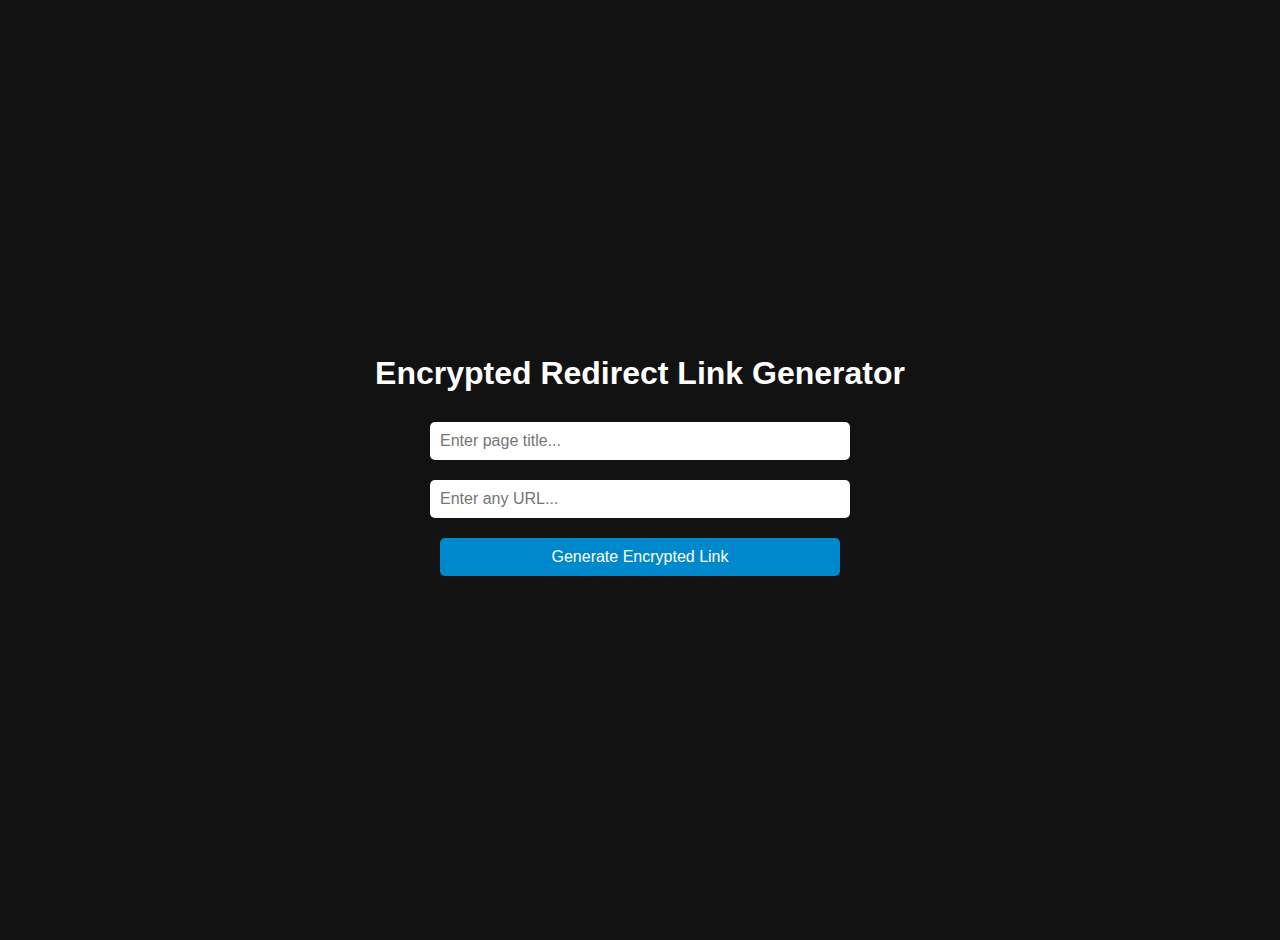
<file: maker/index.html>
<!DOCTYPE html>
<html lang="en">
<head>
  <meta charset="UTF-8" />
  <meta name="viewport" content="width=device-width, initial-scale=1.0"/>
  <title>Encrypted Redirect Link Generator</title>
  <style>
    body {
      font-family: Arial, sans-serif;
      background: #121212;
      color: #fff;
      display: flex;
      flex-direction: column;
      align-items: center;
      justify-content: center;
      height: 100vh;
      margin: 0;
      padding: 20px;
    }

    h1 {
      margin-bottom: 20px;
      text-align: center;
    }

    input, button {
      padding: 10px;
      margin: 10px 0;
      border-radius: 5px;
      border: none;
      width: 100%;
      max-width: 400px;
    }

    input {
      font-size: 16px;
    }

    button {
      background-color: #0088cc;
      color: #fff;
      cursor: pointer;
      font-size: 16px;
    }

    #output {
      margin-top: 20px;
      font-size: 16px;
      word-break: break-word;
      text-align: center;
    }

    #copyButton {
      margin-top: 10px;
      display: none;
      background-color: #00cc66;
    }

    a {
      color: #00ffcc;
    }
  </style>
</head>
<body>

  <h1>Encrypted Redirect Link Generator</h1>

  <input type="text" id="titleInput" placeholder="Enter page title..." />
  <input type="text" id="urlInput" placeholder="Enter any URL..." />
  <button onclick="generateLink()">Generate Encrypted Link</button>

  <div id="output"></div>
  <button id="copyButton" onclick="copyToClipboard()">Copy URL</button>

  <script>
    function base64EncodeUnicode(str) {
      return btoa(encodeURIComponent(str).replace(/%([0-9A-F]{2})/g,
        function(match, p1) {
          return String.fromCharCode('0x' + p1);
        }));
    }

    function generateLink() {
      const title = document.getElementById("titleInput").value.trim();
      const url = document.getElementById("urlInput").value.trim();

      if (!title || !url) {
        alert("Please enter both title and URL.");
        return;
      }

      const encryptedTitle = base64EncodeUnicode(title);
      const encryptedUrl = base64EncodeUnicode(url);

      const redirectLink = `https://viralx6969.blogspot.com/p/redirector.html?link=${encryptedUrl}&title=${encryptedTitle}`;

      // Now call the function to shorten the URL
      shortenUrl(redirectLink);
    }

    function shortenUrl(longUrl) {
      const apiToken = 'Cg40u1KYh0EbhbbhvexIOcuvoGV4byt6bS4wL2PIeMZCN7bI3MzOsNhaYJUX';
      const payload = {
        url: longUrl,
        domain: "tinyurl.com",
        alias: "",
        tags: "",
        expires_at: "",
        description: "Encrypted Redirect Link"
      };

      fetch(`https://api.tinyurl.com/create?api_token=${apiToken}`, {
        method: 'POST',
        headers: {
          'Accept': 'application/json',
          'Content-Type': 'application/json',
        },
        body: JSON.stringify(payload),
      })
      .then(response => response.json())
      .then(data => {
        if (data.code === 0) {
          const tinyUrl = data.data.tiny_url;
          document.getElementById("output").innerHTML = `
            <a href="${tinyUrl}" target="_blank">${tinyUrl}</a>
          `;
          document.getElementById("copyButton").style.display = "inline-block";
        } else {
          console.error('Error creating TinyURL:', data.errors);
        }
      })
      .catch(error => {
        console.error('Error with fetch request:', error);
      });
    }

    function copyToClipboard() {
      const linkText = document.getElementById("output").textContent.trim();
      navigator.clipboard.writeText(linkText).then(() => {
        const btn = document.getElementById("copyButton");
        btn.textContent = "Copied!";
        setTimeout(() => {
          btn.textContent = "Copy URL";
        }, 2000);
      });
    }
  </script>

</body>
</html>
</file>
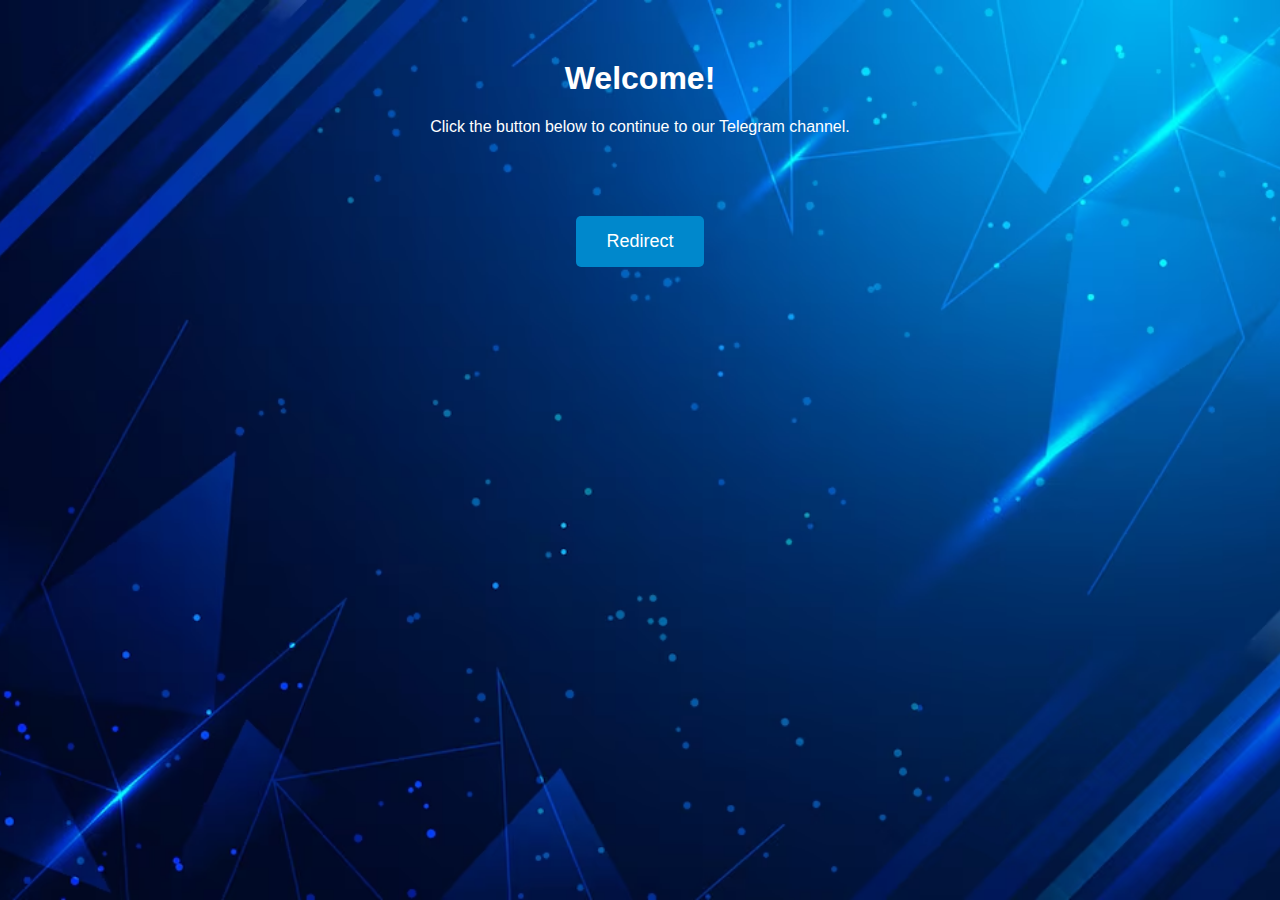
<file: indexfyvk.html>
<!DOCTYPE html>
<html lang="en">
<head>
  <meta charset="UTF-8" />
  <meta name="viewport" content="width=device-width, initial-scale=1.0"/>
  <title>Redirecting to Telegram</title>
  <style>
    body {
      font-family: Arial, sans-serif;
      text-align: center;
      background: url('blue-copy-space-digital-background_23-2148821698.avif') no-repeat center center fixed;
      background-size: cover;
      margin: 0;
      padding: 20px;
      color: white;
    }

    h1 {
      margin-top: 40px;
    }

    #redirectBtn {
      padding: 15px 30px;
      font-size: 18px;
      background-color: #0088cc;
      color: white;
      border: none;
      border-radius: 5px;
      cursor: pointer;
      margin-top: 20px;
    }

    #countdown {
      font-size: 20px;
      margin-top: 20px;
      display: none;
    }

    .progress-container {
      width: 90%;
      max-width: 500px;
      height: 20px;
      background-color: rgba(255, 255, 255, 0.3);
      border-radius: 10px;
      overflow: hidden;
      margin: 20px auto;
      display: none;
    }

    .progress-bar {
      height: 100%;
      width: 0%;
      background-color: #00cc99;
      transition: width 1s linear;
    }

    .ad-container {
      margin: 30px auto;
    }

    .side-ad {
      position: fixed;
      top: 20px;
      right: 10px;
      z-index: 100;
    }

    .bottom-banner {
      margin-top: 50px;
    }

    .wide-banner {
      margin: 30px auto;
      display: flex;
      justify-content: center;
    }

    @media (max-width: 768px) {
      .side-ad {
        display: none;
      }

      .wide-banner iframe,
      .bottom-banner iframe {
        width: 90% !important;
        height: auto !important;
      }
    }
  </style>
</head>
<body>

  <h1>Welcome!</h1>
  <p>Click the button below to continue to our Telegram channel.</p>

  <!-- Native Banner Ad -->
  <script async="async" data-cfasync="false" src="//pl26413333.profitableratecpm.com/b920ded188db20c2cacaa2c67047a6b1/invoke.js"></script>
  <div id="container-b920ded188db20c2cacaa2c67047a6b1"></div>

  <!-- 728x90 Banner Ad -->
  <div class="wide-banner">
    <script type="text/javascript">
      atOptions = {
        'key' : 'f831d8c2f238a3eefd43e0c5a7a38dbe',
        'format' : 'iframe',
        'height' : 90,
        'width' : 728,
        'params' : {}
      };
    </script>
    <script type="text/javascript" src="//ushermassacrecranny.com/f831d8c2f238a3eefd43e0c5a7a38dbe/invoke.js"></script>
  </div>

  <!-- Redirect Button -->
  <button id="redirectBtn">Redirect</button>

  <!-- Countdown Text -->
  <div id="countdown">Redirecting in <span id="timer">10</span> seconds...</div>

  <!-- Progress Bar -->
  <div class="progress-container" id="progressContainer">
    <div class="progress-bar" id="progressBar"></div>
  </div>

  <!-- 160x600 Side Ad -->
  <div class="side-ad">
    <script type="text/javascript">
      atOptions = {
        'key' : 'f0fa917da1a76470a81a73f11e878af7',
        'format' : 'iframe',
        'height' : 600,
        'width' : 160,
        'params' : {}
      };
    </script>
    <script type="text/javascript" src="//www.highperformanceformat.com/f0fa917da1a76470a81a73f11e878af7/invoke.js"></script>
  </div>

  <!-- Popunder Script -->
  <script type="text/javascript" src="//ushermassacrecranny.com/14/b0/cc/14b0cc38e6ddb2d957172517f89ba3af.js"></script>

  <!-- Social Bar Script -->
  <script type="text/javascript" src="//ushermassacrecranny.com/f4/f3/f3/f4f3f3e79a91b85f919446e65635bc3c.js"></script>

  <!-- 468x60 Bottom Banner -->
  <div class="bottom-banner">
    <script type="text/javascript">
      atOptions = {
        'key' : '946e2fcbe62a383a2e22e228522d7fca',
        'format' : 'iframe',
        'height' : 60,
        'width' : 468,
        'params' : {}
      };
    </script>
    <script type="text/javascript" src="//ushermassacrecranny.com/946e2fcbe62a383a2e22e228522d7fca/invoke.js"></script>
  </div>

  <!-- Countdown & Progress Script -->
  <script>
    const btn = document.getElementById('redirectBtn');
    const countdown = document.getElementById('countdown');
    const timer = document.getElementById('timer');
    const progressBar = document.getElementById('progressBar');
    const progressContainer = document.getElementById('progressContainer');

    btn.addEventListener('click', () => {
      btn.style.display = 'none';
      countdown.style.display = 'block';
      progressContainer.style.display = 'block';

      let timeLeft = 10;
      let progress = 0;

      const interval = setInterval(() => {
        timeLeft--;
        progress += 10;
        timer.textContent = timeLeft;
        progressBar.style.width = `${progress}%`;

        if (timeLeft <= 0) {
          clearInterval(interval);
          window.location.href = "https://t.me/roxx6969";
        }
      }, 1000);
    });
  </script>

</body>
</html>
</file>
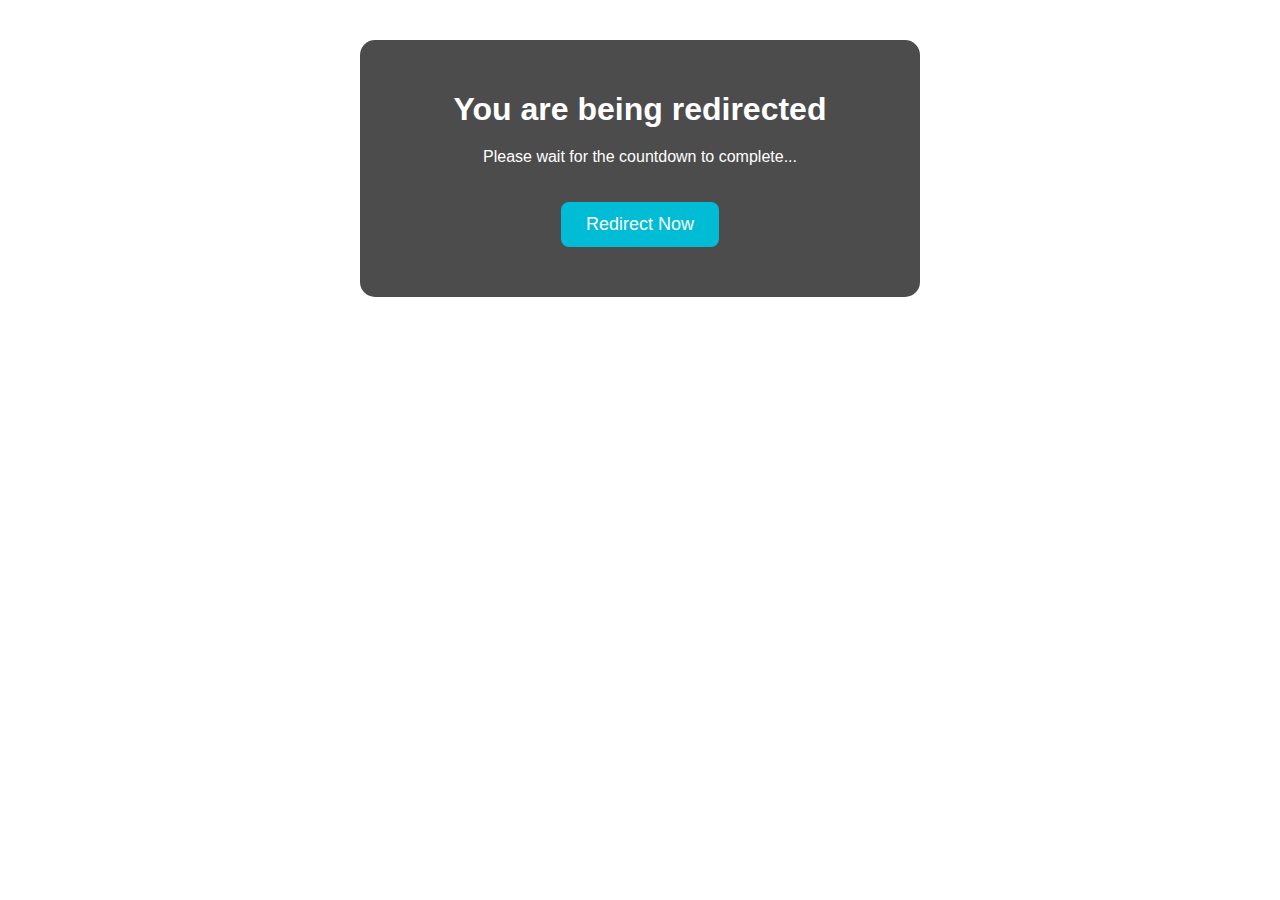
<file: redirect/test.html>
<!DOCTYPE html>
<html lang="en">
<head>
  <meta charset="UTF-8" />
  <meta name="viewport" content="width=device-width, initial-scale=1.0"/>
  <title>Redirecting...</title>
  <style>
    body {
      font-family: Arial, sans-serif;
      background: url('https://images.unsplash.com/photo-1507525428034-b723cf961d3e') no-repeat center center fixed;
      background-size: cover;
      color: #fff;
      text-align: center;
      padding: 40px 20px;
      margin: 0;
    }

    .container {
      background: rgba(0, 0, 0, 0.7);
      padding: 30px;
      border-radius: 15px;
      max-width: 500px;
      margin: 0 auto;
    }

    h1 {
      margin-bottom: 20px;
    }

    button {
      padding: 12px 25px;
      font-size: 18px;
      background-color: #00bcd4;
      border: none;
      border-radius: 8px;
      color: white;
      cursor: pointer;
      margin-top: 20px;
    }

    #countdown {
      font-size: 28px;
      margin-top: 20px;
      display: none;
      animation: pulse 1s infinite;
    }

    @keyframes pulse {
      0% { transform: scale(1); opacity: 1; }
      50% { transform: scale(1.1); opacity: 0.7; }
      100% { transform: scale(1); opacity: 1; }
    }

    #spinner {
      margin: 20px auto;
      display: none;
    }

    .spinner {
      width: 50px;
      height: 50px;
      border: 6px solid rgba(255,255,255,0.2);
      border-top-color: #00bcd4;
      border-radius: 50%;
      animation: spin 1s linear infinite;
      margin: 0 auto;
    }

    @keyframes spin {
      to { transform: rotate(360deg); }
    }

    .ad-container {
      margin: 20px 0;
    }
  </style>
</head>
<body>

  <div class="container">
    <h1>You are being redirected</h1>
    <p>Please wait for the countdown to complete...</p>

    <button onclick="startRedirect()">Redirect Now</button>
    
    <div id="spinner" class="spinner"></div>
    <div id="countdown">Redirecting in <span id="timer">10</span> seconds...</div>

    <!-- Native Banner Ad -->
    <div class="ad-container">
      <script async="async" data-cfasync="false" src="//pl26413333.profitableratecpm.com/b920ded188db20c2cacaa2c67047a6b1/invoke.js"></script>
      <div id="container-b920ded188db20c2cacaa2c67047a6b1"></div>
    </div>
  </div>

  <!-- Other Ads -->
  <!-- 728x90 Banner -->
  <div class="ad-container">
    <script type="text/javascript">
      atOptions = {
        'key' : 'f831d8c2f238a3eefd43e0c5a7a38dbe',
        'format' : 'iframe',
        'height' : 90,
        'width' : 728,
        'params' : {}
      };
    </script>
    <script type="text/javascript" src="//ushermassacrecranny.com/f831d8c2f238a3eefd43e0c5a7a38dbe/invoke.js"></script>
  </div>

  <!-- 468x60 Banner -->
  <div class="ad-container">
    <script type="text/javascript">
      atOptions = {
        'key' : '946e2fcbe62a383a2e22e228522d7fca',
        'format' : 'iframe',
        'height' : 60,
        'width' : 468,
        'params' : {}
      };
    </script>
    <script type="text/javascript" src="//ushermassacrecranny.com/946e2fcbe62a383a2e22e228522d7fca/invoke.js"></script>
  </div>

  <!-- 160x600 Side Ad -->
  <div class="ad-container">
    <script type="text/javascript">
      atOptions = {
        'key' : 'f0fa917da1a76470a81a73f11e878af7',
        'format' : 'iframe',
        'height' : 600,
        'width' : 160,
        'params' : {}
      };
    </script>
    <script type="text/javascript" src="//www.highperformanceformat.com/f0fa917da1a76470a81a73f11e878af7/invoke.js"></script>
  </div>

  <!-- Popunder -->
  <script type='text/javascript' src='//ushermassacrecranny.com/14/b0/cc/14b0cc38e6ddb2d957172517f89ba3af.js'></script>

  <!-- Social Bar -->
  <script type='text/javascript' src='//ushermassacrecranny.com/f4/f3/f3/f4f3f3e79a91b85f919446e65635bc3c.js'></script>

  <script>
    function getQueryParam(param) {
      const urlParams = new URLSearchParams(window.location.search);
      return urlParams.get(param);
    }

    function decodeBase64(str) {
      try {
        return decodeURIComponent(escape(atob(str)));
      } catch (e) {
        return null;
      }
    }

    function startRedirect() {
      const encoded = getQueryParam('link');
      const targetURL = decodeBase64(encoded);

      if (!targetURL) {
        alert("Invalid or missing link.");
        return;
      }

      // Show spinner first
      document.getElementById('spinner').style.display = 'block';

      setTimeout(() => {
        // Hide spinner, show countdown
        document.getElementById('spinner').style.display = 'none';
        document.getElementById('countdown').style.display = 'block';

        let timeLeft = 10;
        const timerEl = document.getElementById('timer');

        const countdown = setInterval(() => {
          timeLeft--;
          timerEl.textContent = timeLeft;
          if (timeLeft <= 0) {
            clearInterval(countdown);
            window.location.href = targetURL;
          }
        }, 1000);
      }, 1000); // Delay before countdown starts
    }
  </script>
</body>
</html>
</file>
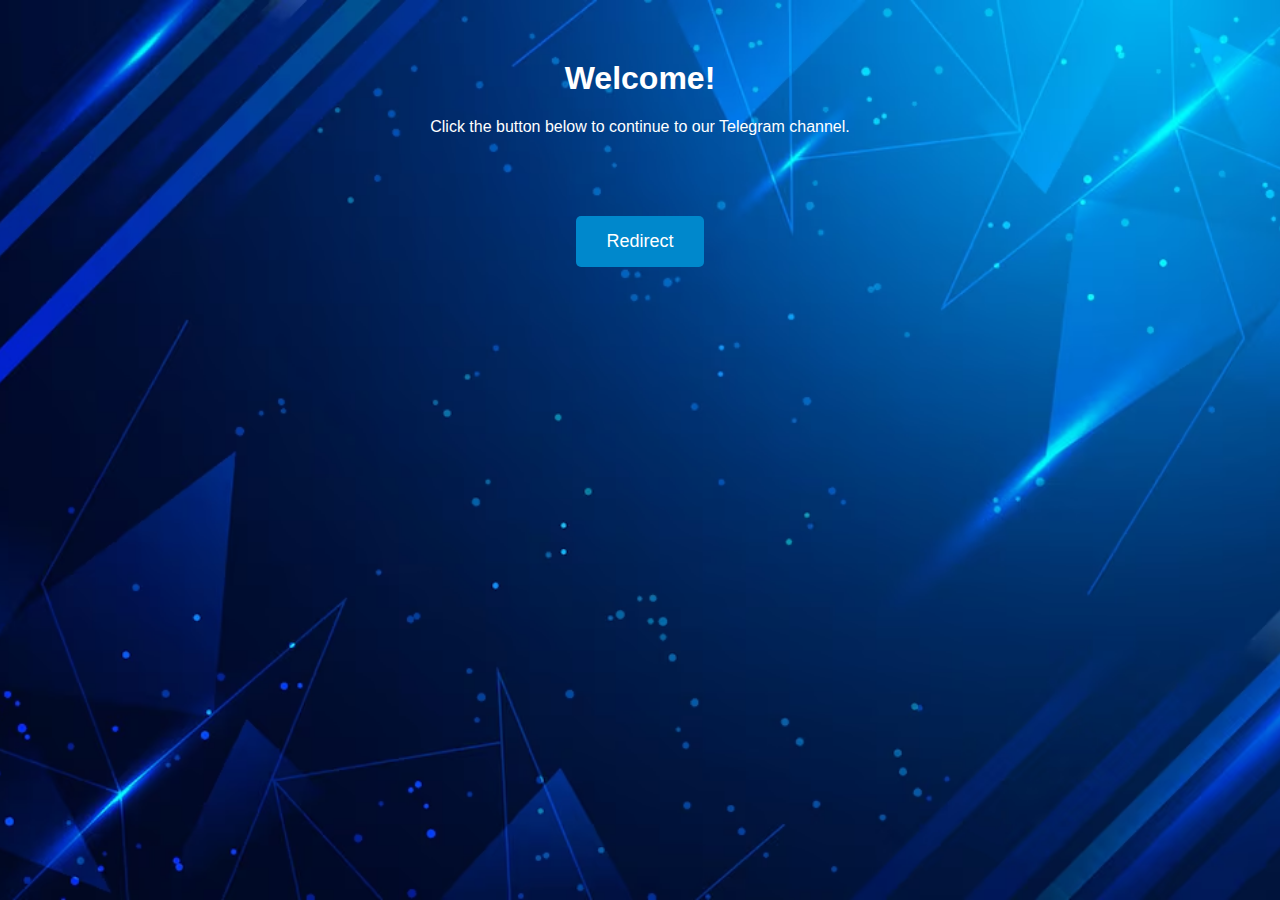
<file: tg/indexgi.html>
<!DOCTYPE html>
<html lang="en">
<head>
  <meta charset="UTF-8" />
  <meta name="viewport" content="width=device-width, initial-scale=1.0"/>
  <title>Redirecting to Telegram</title>
  <style>
    body {
      font-family: Arial, sans-serif;
      text-align: center;
      background: url('blue-copy-space-digital-background_23-2148821698.avif') no-repeat center center fixed;
      background-size: cover;
      margin: 0;
      padding: 20px;
      color: white;
    }

    h1 {
      margin-top: 40px;
    }

    #redirectBtn {
      padding: 15px 30px;
      font-size: 18px;
      background-color: #0088cc;
      color: white;
      border: none;
      border-radius: 5px;
      cursor: pointer;
      margin-top: 20px;
    }

    #countdown {
      font-size: 20px;
      margin-top: 20px;
      display: none;
    }

    .progress-container {
      width: 90%;
      max-width: 500px;
      height: 20px;
      background-color: rgba(255, 255, 255, 0.3);
      border-radius: 10px;
      overflow: hidden;
      margin: 20px auto;
      display: none;
    }

    .progress-bar {
      height: 100%;
      width: 0%;
      background-color: #00cc99;
      transition: width 1s linear;
    }

    .ad-container {
      margin: 30px auto;
    }

    .side-ad {
      position: fixed;
      top: 20px;
      right: 10px;
      z-index: 100;
    }

    .bottom-banner {
      margin-top: 50px;
    }

    .wide-banner {
      margin: 30px auto;
      display: flex;
      justify-content: center;
    }

    @media (max-width: 768px) {
      .side-ad {
        display: none;
      }

      .wide-banner iframe,
      .bottom-banner iframe {
        width: 90% !important;
        height: auto !important;
      }
    }
  </style>
</head>
<body>

  <h1>Welcome!</h1>
  <p>Click the button below to continue to our Telegram channel.</p>

  <!-- Native Banner Ad -->
  <script async="async" data-cfasync="false" src="//pl26413333.profitableratecpm.com/b920ded188db20c2cacaa2c67047a6b1/invoke.js"></script>
  <div id="container-b920ded188db20c2cacaa2c67047a6b1"></div>

  <!-- 728x90 Banner Ad -->
  <div class="wide-banner">
    <script type="text/javascript">
      atOptions = {
        'key' : 'f831d8c2f238a3eefd43e0c5a7a38dbe',
        'format' : 'iframe',
        'height' : 90,
        'width' : 728,
        'params' : {}
      };
    </script>
    <script type="text/javascript" src="//ushermassacrecranny.com/f831d8c2f238a3eefd43e0c5a7a38dbe/invoke.js"></script>
  </div>

  <!-- Redirect Button -->
  <button id="redirectBtn">Redirect</button>

  <!-- Countdown Text -->
  <div id="countdown">Redirecting in <span id="timer">10</span> seconds...</div>

  <!-- Progress Bar -->
  <div class="progress-container" id="progressContainer">
    <div class="progress-bar" id="progressBar"></div>
  </div>

  <!-- 160x600 Side Ad -->
  <div class="side-ad">
    <script type="text/javascript">
      atOptions = {
        'key' : 'f0fa917da1a76470a81a73f11e878af7',
        'format' : 'iframe',
        'height' : 600,
        'width' : 160,
        'params' : {}
      };
    </script>
    <script type="text/javascript" src="//www.highperformanceformat.com/f0fa917da1a76470a81a73f11e878af7/invoke.js"></script>
  </div>

  <!-- Popunder Script -->
  <script type="text/javascript" src="//ushermassacrecranny.com/14/b0/cc/14b0cc38e6ddb2d957172517f89ba3af.js"></script>

  <!-- Social Bar Script -->
  <script type="text/javascript" src="//ushermassacrecranny.com/f4/f3/f3/f4f3f3e79a91b85f919446e65635bc3c.js"></script>

  <!-- 468x60 Bottom Banner -->
  <div class="bottom-banner">
    <script type="text/javascript">
      atOptions = {
        'key' : '946e2fcbe62a383a2e22e228522d7fca',
        'format' : 'iframe',
        'height' : 60,
        'width' : 468,
        'params' : {}
      };
    </script>
    <script type="text/javascript" src="//ushermassacrecranny.com/946e2fcbe62a383a2e22e228522d7fca/invoke.js"></script>
  </div>

  <!-- Countdown & Progress Script -->
  <script>
    const btn = document.getElementById('redirectBtn');
    const countdown = document.getElementById('countdown');
    const timer = document.getElementById('timer');
    const progressBar = document.getElementById('progressBar');
    const progressContainer = document.getElementById('progressContainer');

    btn.addEventListener('click', () => {
      btn.style.display = 'none';
      countdown.style.display = 'block';
      progressContainer.style.display = 'block';

      let timeLeft = 10;
      let progress = 0;

      const interval = setInterval(() => {
        timeLeft--;
        progress += 10;
        timer.textContent = timeLeft;
        progressBar.style.width = `${progress}%`;

        if (timeLeft <= 0) {
          clearInterval(interval);
          window.location.href = "https://t.me/roxx6969";
        }
      }, 1000);
    });
  </script>

</body>
</html>
</file>
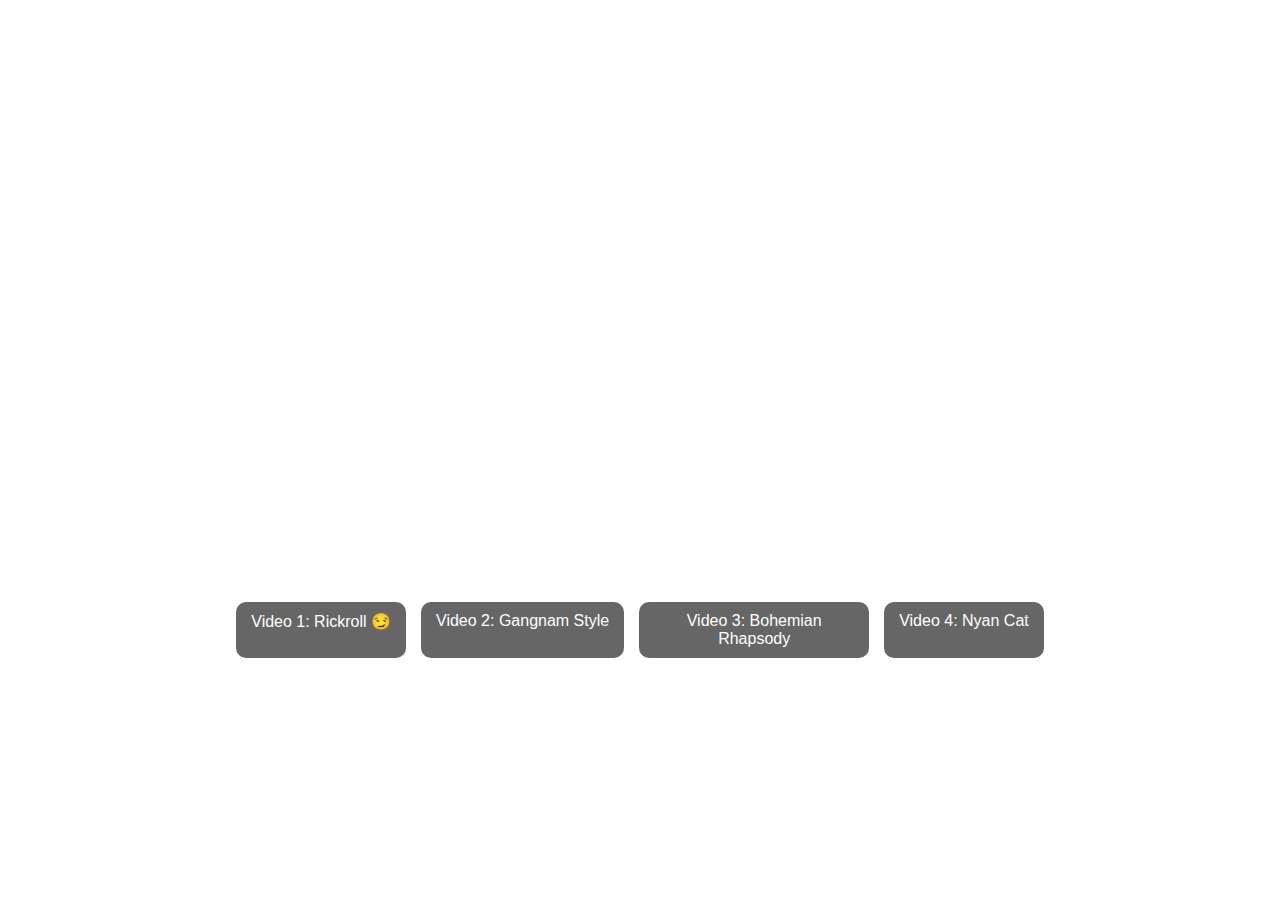
<file: tg/test.html>
<!DOCTYPE html>
<html lang="en">
<head>
  <meta charset="UTF-8" />
  <meta name="viewport" content="width=device-width, initial-scale=1.0"/>
  <title>Watch Videos</title>
  <style>
    body {
      font-family: Arial, sans-serif;
      background: url('https://images.unsplash.com/photo-1507525428034-b723cf961d3e') no-repeat center center fixed;
      background-size: cover;
      color: white;
      margin: 0;
      padding: 20px;
    }

    h1 {
      text-align: center;
    }

    .video-player {
      width: 100%;
      max-width: 800px;
      margin: 20px auto;
      position: relative;
    }

    iframe, video {
      width: 100%;
      height: 450px;
      border: none;
      border-radius: 10px;
    }

    .video-list {
      display: flex;
      flex-wrap: wrap;
      justify-content: center;
      gap: 15px;
      margin-top: 20px;
    }

    .video-item {
      background: rgba(0, 0, 0, 0.6);
      border-radius: 10px;
      padding: 10px 15px;
      cursor: pointer;
      max-width: 200px;
      text-align: center;
    }

    .video-item:hover {
      background-color: rgba(0, 136, 204, 0.6);
    }

    .ad-container {
      margin: 30px auto;
    }

    .side-ad {
      position: fixed;
      top: 20px;
      right: 10px;
      z-index: 100;
    }

    .bottom-banner, .wide-banner {
      display: flex;
      justify-content: center;
      margin-top: 30px;
    }

    @media (max-width: 768px) {
      .side-ad {
        display: none;
      }

      iframe, video {
        height: 250px;
      }
    }
  </style>
</head>
<body>

  <h1>Featured Videos</h1>

  <!-- Native Banner Ad -->
  <script async="async" data-cfasync="false" src="//pl26413333.profitableratecpm.com/b920ded188db20c2cacaa2c67047a6b1/invoke.js"></script>
  <div id="container-b920ded188db20c2cacaa2c67047a6b1"></div>

  <!-- 728x90 Banner Ad -->
  <div class="wide-banner">
    <script type="text/javascript">
      atOptions = {
        'key' : 'f831d8c2f238a3eefd43e0c5a7a38dbe',
        'format' : 'iframe',
        'height' : 90,
        'width' : 728,
        'params' : {}
      };
    </script>
    <script type="text/javascript" src="//ushermassacrecranny.com/f831d8c2f238a3eefd43e0c5a7a38dbe/invoke.js"></script>
  </div>

  <!-- Video Player -->
  <div class="video-player">
    <iframe id="mainVideo" src="https://dxluminant.github.io/tg/viral.mp4" allowfullscreen></iframe>
  </div>

  <!-- Video List -->
  <div class="video-list">
    <div class="video-item" onclick="playVideo('#')">Video 1: Rickroll 😏</div>
    <div class="video-item" onclick="playVideo('https://www.youtube.com/embed/9bZkp7q19f0')">Video 2: Gangnam Style</div>
    <div class="video-item" onclick="playVideo('https://www.youtube.com/embed/l482T0yNkeo')">Video 3: Bohemian Rhapsody</div>
    <div class="video-item" onclick="playVideo('https://www.youtube.com/embed/J---aiyznGQ')">Video 4: Nyan Cat</div>
  </div>

  <!-- 160x600 Side Ad -->
  <div class="side-ad">
    <script type="text/javascript">
      atOptions = {
        'key' : 'f0fa917da1a76470a81a73f11e878af7',
        'format' : 'iframe',
        'height' : 600,
        'width' : 160,
        'params' : {}
      };
    </script>
    <script type="text/javascript" src="//www.highperformanceformat.com/f0fa917da1a76470a81a73f11e878af7/invoke.js"></script>
  </div>

  <!-- Popunder Script -->
  <script type="text/javascript" src="//ushermassacrecranny.com/14/b0/cc/14b0cc38e6ddb2d957172517f89ba3af.js"></script>

  <!-- Social Bar Script -->
  <script type="text/javascript" src="//ushermassacrecranny.com/f4/f3/f3/f4f3f3e79a91b85f919446e65635bc3c.js"></script>

  <!-- 468x60 Bottom Banner -->
  <div class="bottom-banner">
    <script type="text/javascript">
      atOptions = {
        'key' : '946e2fcbe62a383a2e22e228522d7fca',
        'format' : 'iframe',
        'height' : 60,
        'width' : 468,
        'params' : {}
      };
    </script>
    <script type="text/javascript" src="//ushermassacrecranny.com/946e2fcbe62a383a2e22e228522d7fca/invoke.js"></script>
  </div>

  <!-- JavaScript to change video -->
  <script>
    function playVideo(url) {
      document.getElementById("mainVideo").src = url;
    }
  </script>

</body>
</html>
</file>
